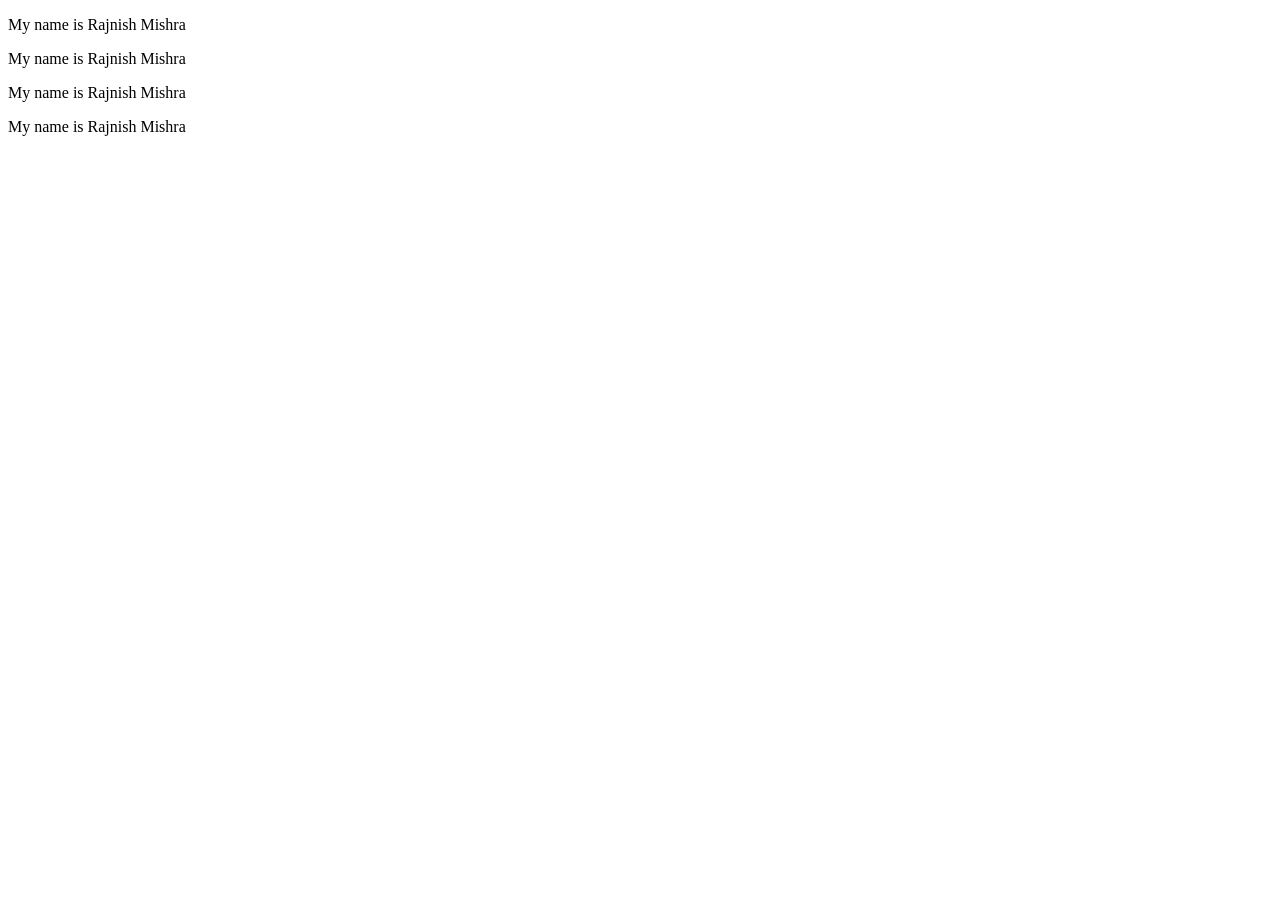
<file: CSS/Basics/index.html>
<!DOCTYPE html>
<html lang="en">
<head>
     <meta charset="UTF-8">
     <meta name="viewport" content="width=device-width, initial-scale=1.0">
     <title>Document</title>

     <!--* internal CSS -->
     <!-- <style>
          /*This is styling for p tag*/
          p, div{
               color: black; 
          }
     </style>  -->

</head>
<body>
     <!-- <p>My name is Rajnish Mishra</p>
     <p /*style="color: orange"; background-color: "blue"*/ >Hello welcome to the MERN stack course</p>
     <div>You are inside a div</div> -->

     <p>My name is Rajnish Mishra</p>
     <p id="first-para">My name is Rajnish Mishra</p>
     <p class="second-para">My name is Rajnish Mishra</p>
     <p class="class1 class2">My name is Rajnish Mishra</p>
     <div></div>
</body>
</html> 



<!-- 
1. Inheritance
--inheritance allows child elements to inherit styles from parent elements.
    requires to known classes and id 

2. Rule Order
3. Style level hierarchy 
-- Universal Selector -> Lowest specificity but applies to all the elements initially.
-- Class selector -> higher than universal selector
-- Id selector -> higher than class selector

4. Specificity
ID > Class2 > Class1 > Universal
which rule takes precedence when multiple rule are applied to the same element...

5. Box model

---CSS Selectors---

1. Element Selectors
2. ID Selectors(#)  always Unique
3. Class Selectors(.) 
4. Universal Selectors(*)
5. Group Selectors(p,div){}
6. Attribute Selectors

CSS Fonts 

-->
</file>
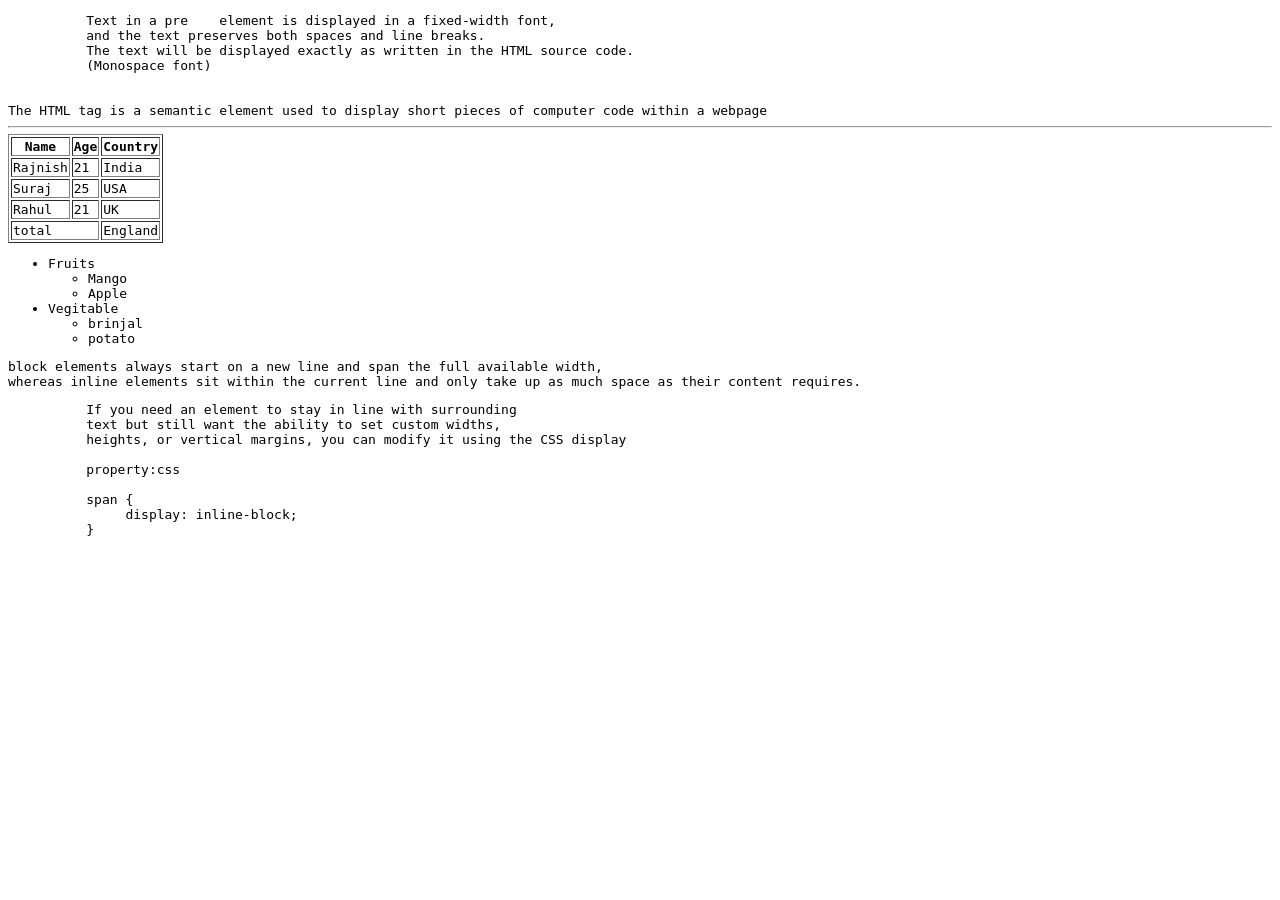
<file: HTML/Basic/index.html>
<!doctype html>
<html lang="en">
  <head>
    <meta charset="UTF-8" />
    <meta name="viewport" content="width=device-width, initial-scale=1.0" />
    <title>Document</title>
  </head>
  <body>
    <pre>
          Text in a pre    element is displayed in a fixed-width font, 
          and the text preserves both spaces and line breaks. 
          The text will be displayed exactly as written in the HTML source code.
          (Monospace font)
     </pre>

     <code>
          The HTML <code> tag is a semantic element used to display short 
          pieces of computer code within a webpage
     </code>
<hr>
    <table border="1">
      <tr>
        <th>Name</th>
        <th>Age</th>
        <th>Country</th>
      </tr>
      <tr>
        <td>Rajnish</td>
        <td>21</td>
        <td>India</td>
      </tr>
      <tr>
        <td>Suraj</td>
        <td>25</td>
        <td>USA</td>
      </tr>
      <tr>
        <td>Rahul</td>
        <td>21</td>
        <td>UK</td>
      </tr>
      <tr>
        <td colspan="2">total</td>
        <td>England</td>
      </tr>
    </table>

    <ul>
      <li>Fruits</li>
      <ul>
        <li>Mango</li>
        <li>Apple</li>
      </ul>
      <li>Vegitable</li>
      <ul>
        <li>brinjal</li>
        <li>potato</li>
      </ul>
    </ul>


    <p>block elements always start on a new line and span the full available width, 
     <br>whereas inline elements sit within the current line and only take up as much 
     space as their content requires.</p>


     <pre>
          If you need an element to stay in line with surrounding 
          text but still want the ability to set custom widths, 
          heights, or vertical margins, you can modify it using the CSS display 
          
          property:css

          span {
               display: inline-block;
          }
     </pre>
  </body>
</html>
</file>
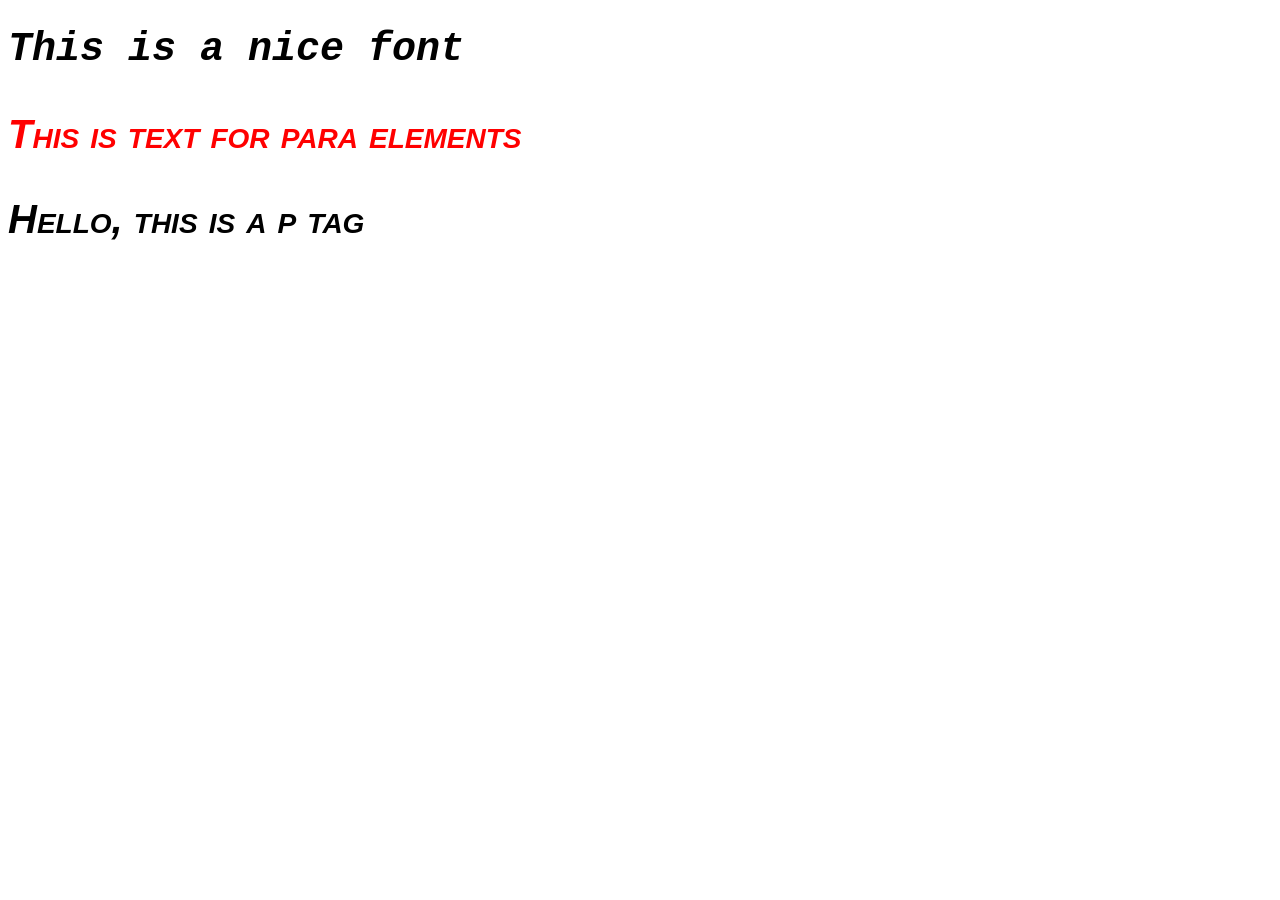
<file: CSS/Basics/fonts.html>
<!DOCTYPE html>
<html lang="en">
<head>
     <meta charset="UTF-8">
     <meta name="viewport" content="width=device-width, initial-scale=1.0">
     <title>Document</title>
     <style>
          h1{
               font-family: 'Courier New', Arial;
               font-size: 40px;
               font-style: italic;
          }
          p{
               font-family: Arial;
               font-size: 40px;
               font-style: italic;
               font-variant: small-caps;
               font-weight: 600;
          }
          p.courier{
               color: red;
          }
     </style>
</head>
<body>
    <h1>This is a nice font</h1>
    <p class="courier">This is text for para elements</p>
    <p>Hello, this is a p tag</p>
</body>
</html>
</file>
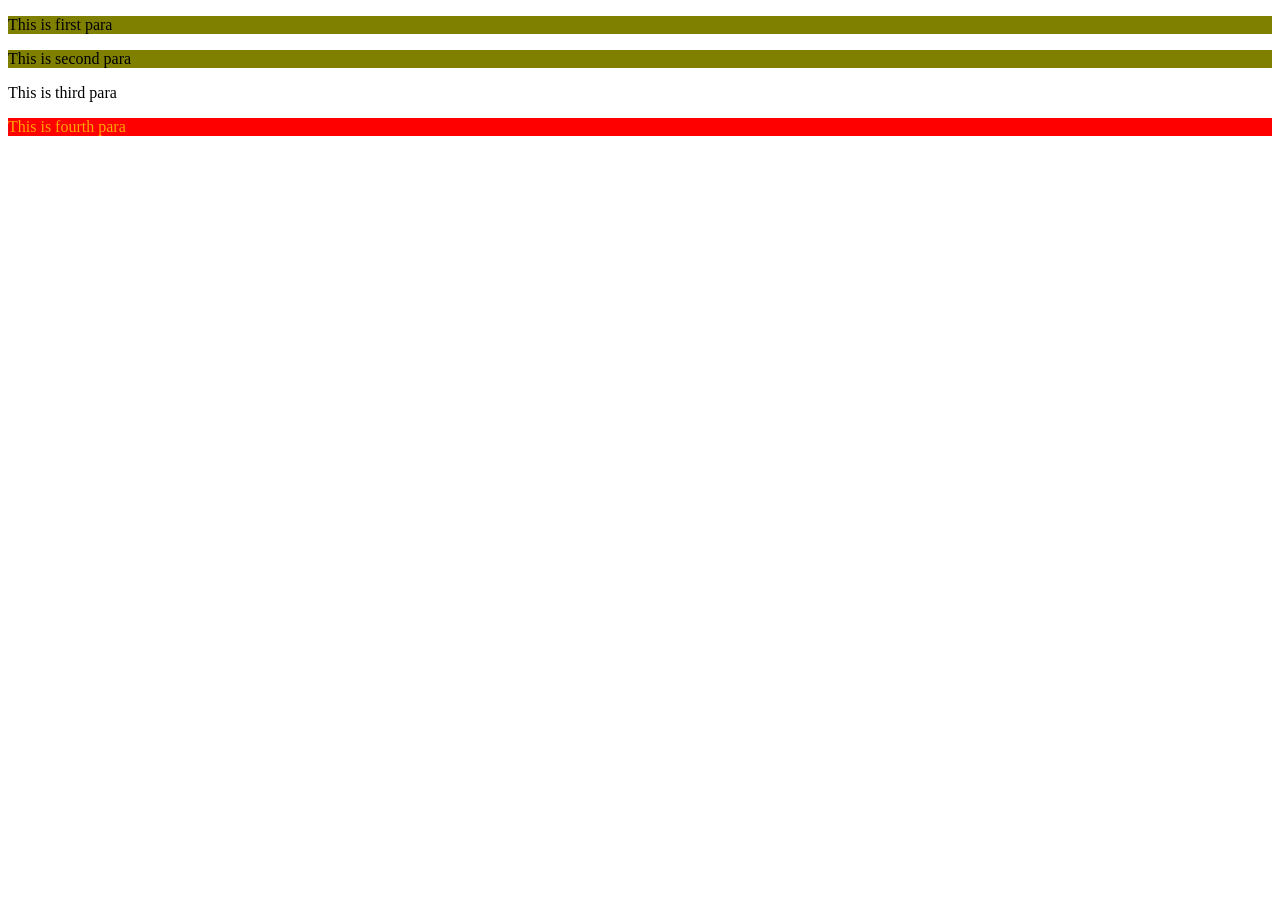
<file: CSS/Basics/index2.html>
<!DOCTYPE html>
<html lang="en">
<head>
     <meta charset="UTF-8">
     <meta name="viewport" content="width=device-width, initial-scale=1.0">
     <title>Document</title>
     <style>
          /*Element[attribute]*/
          p[class] {
               background-color: olive;
          }
          p[class="fourth"] { 
               color: orange;
               background-color: red;
          }
     </style> 
</head>
<body>
     <p class="first">This is first para</p>
     <p class="second">This is second para</p>
     <p id="third">This is third para</p>
     <p class="fourth">This is fourth para</p>
</body>
</html>
</file>
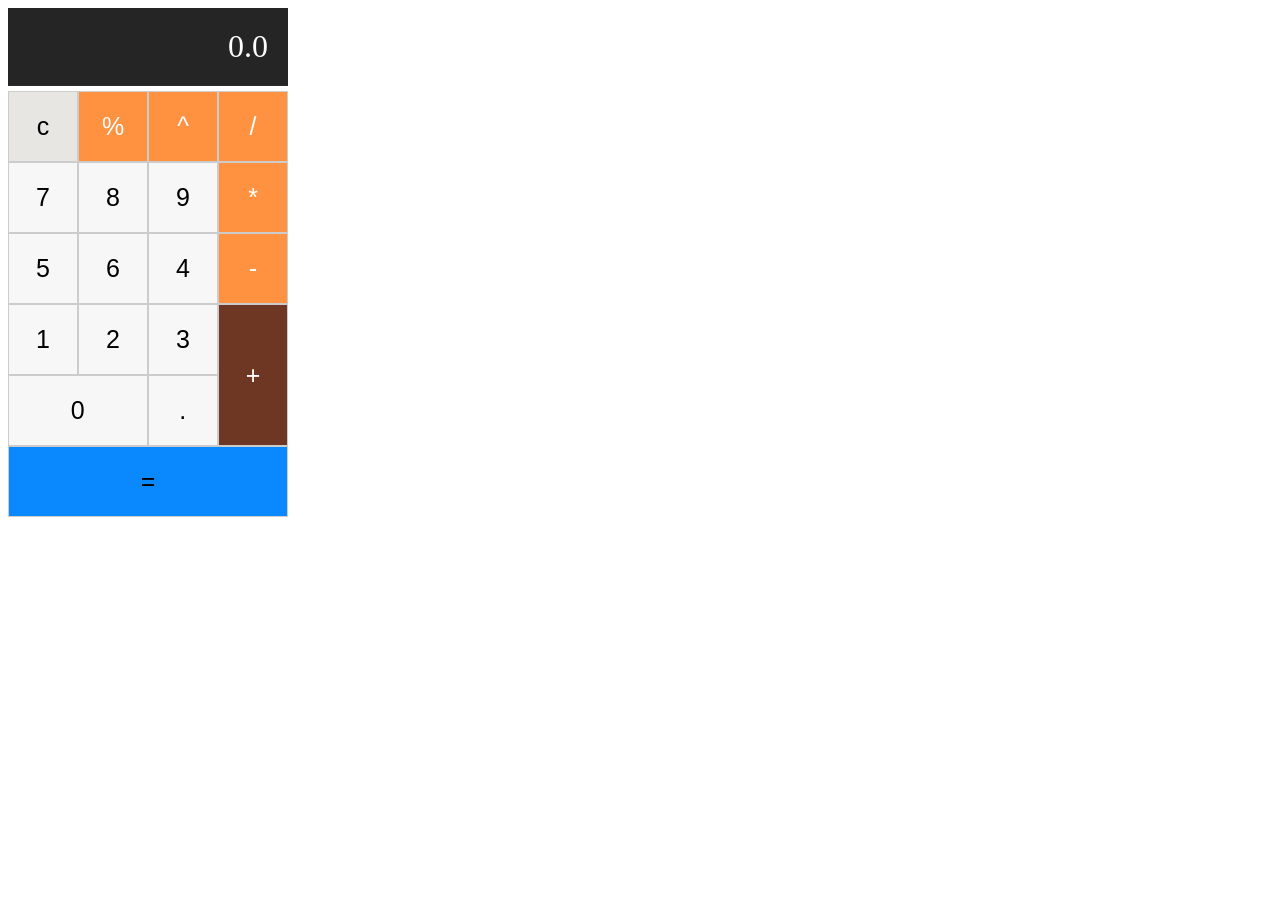
<file: FlexBox/Calculator_UI/Calculator.html>
<!DOCTYPE html>
<html lang="en">
<head>
     <meta charset="UTF-8">
     <meta name="viewport" content="width=device-width, initial-scale=1.0">
     <title>Calculator UI</title>
     <link rel="stylesheet" href="Calculator_style.css">
</head>
<body>
     
     <!-- calculator container -->

     <div class="calculator">

          <!--Display -->
          <div class="calculator-display">0.0</div>

          <!--Keys-->
          <div class="calculator-keys">

               <div class="key-row-1">
                    <button class="key-function">c</button>
                    <button class="key-operator">%</button>
                    <button class="key-operator">^</button>
                    <button class="key-operator">/</button>
               </div>
               
               <div class="key-row-2">
                    <div class="numbers">
                         <button class="key-number">7</button>
                         <button class="key-number">8</button>
                         <button class="key-number">9</button>
                         <button class="key-number">5</button>
                         <button class="key-number">6</button>
                         <button class="key-number">4</button>
                         <button class="key-number">1</button>
                         <button class="key-number">2</button>
                         <button class="key-number">3</button>
                         <button class="key-number zero">0</button>
                         <button class="key-number">.</button>
                    </div>
                    <div class="symbols">
                         <button class="key-operator">*</button>
                         <button class="key-operator">-</button>
                         <button class="key-operator plus">+</button>
                    </div>
               </div>
               
               <div class="key-row-3">
                    <button class="key-equal">=</button>
               </div>
               
          </div>
     </div>
</body>
</html>
</file>
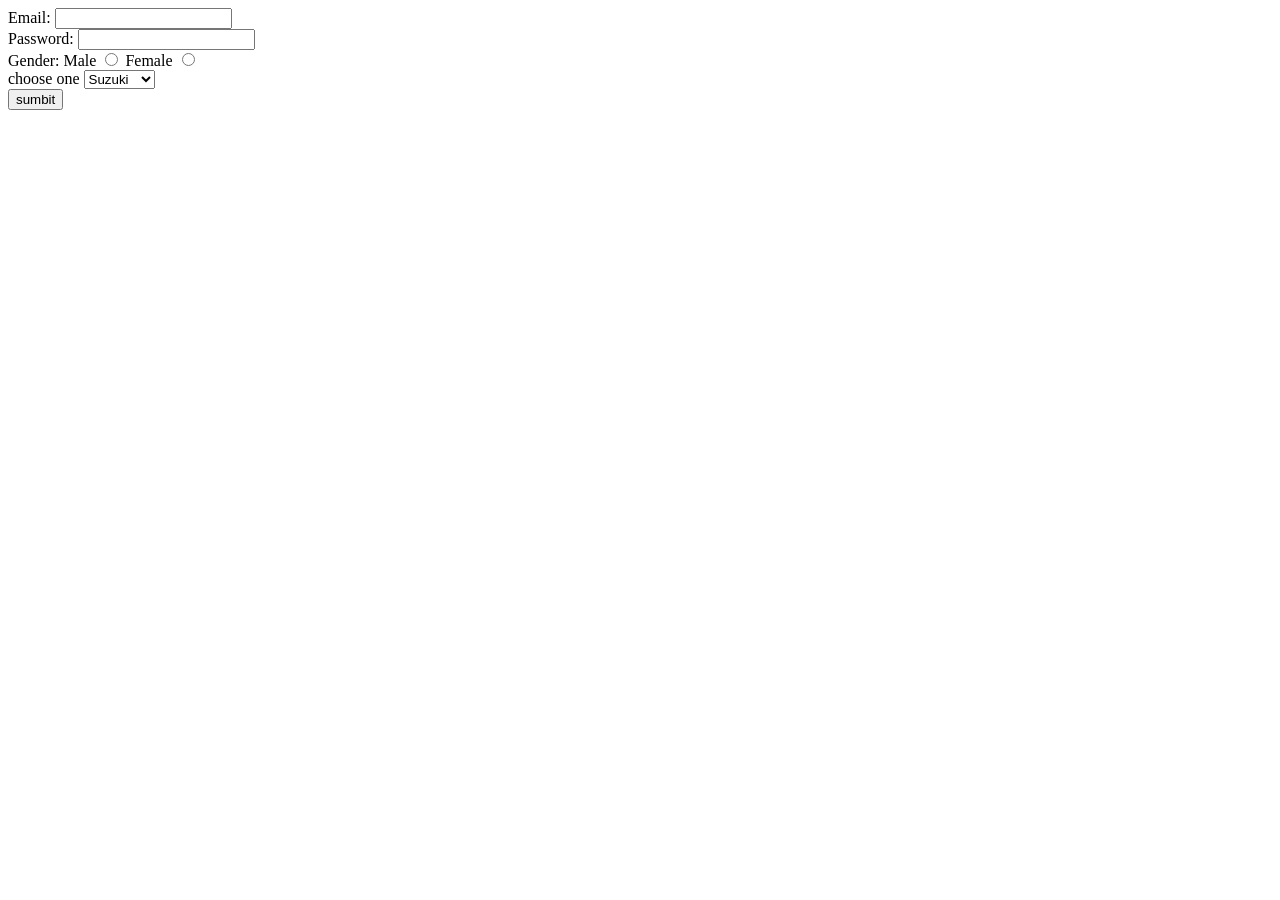
<file: HTML/Basic/forms.html>
<!DOCTYPE html>
<html lang="en">
<head>
     <meta charset="UTF-8">
     <meta name="viewport" content="width=device-width, initial-scale=1.0">
     <title>Forms</title>
</head>
<body>

     <form action="/login" method="post">

          <label for="email">Email: </label>
          <input id="email" type="email" name="email">  <br>
          <label for="password">Password: </label>
          <input id="password" type="password" name="password"><br>

          <label for="Gender">Gender: </label>
          <label for="male">Male</label>
          <input type="radio" id="male" name="Gender" value="male">
          <label for="female">Female</label>
          <input type="radio" id="female" name="Gender" value="female"><br>

          <label for="cars">choose one</label>
          <select id="cars" name="cars">
               <option value="Suzuki">Suzuki</option>
               <option value="hyundai">Hyundai</option>
               <option value="tata">Tata</option>
               <option value="BMW">BMW</option>
          </select> <br>
          <input type="submit" value="sumbit">

     </form>
</body>
</html>
</file>
<file: FlexBox/Calculator_UI/Calculator_style.css>
html{
     box-sizing: border-box;
}
*{
     box-sizing: inherit;
}

button{
     border: 1px solid #ccc;
     padding: 20px;
     background-color: #f7f7f7;
     font-size: 25px;
     width: 70px;
     outline: none;
}  

.calculator{
     display: flex;
     flex-direction: column;
     width: 280px;

}

.calculator-keys{
     width: 100%;
     display: flex;
     flex-direction: column;
}     

.key-row-1, .key-row-2, .key-row-3 {
     width: 100%;
}
.key-row-1 {
     display: flex;
}

.key-row-3 {
     display: flex; 
}
 
.key-row-2{
     display: flex;
     justify-content: space-between;
}
.numbers{
     display: flex;
     align-items: start;
     flex-wrap: wrap;
}

.key-equal{
     flex-basis: 100%;
}

.key-function {
     background-color: #e8e6e3;
}

.key-operator {
     background-color: #fe9241;
     color: #fff;
}

.key-equal {
     background-color: #0a89ff;
}
.zero {
     flex-basis: 66.5%;
}
.symbols{
     display: flex;
     flex-direction: column;
}
.plus {
     flex-basis: 50%;
     background-color: rgb(109, 55, 36);
}
.calculator-display {
     width: 100%;
     color: #fff;
     background-color: #252525;
     padding: 20px;
     font-size: 2em;
     border-bottom: 1px solid #2c2c2c;
     text-align: right;
     margin-bottom: 5px; 
}
</file>
